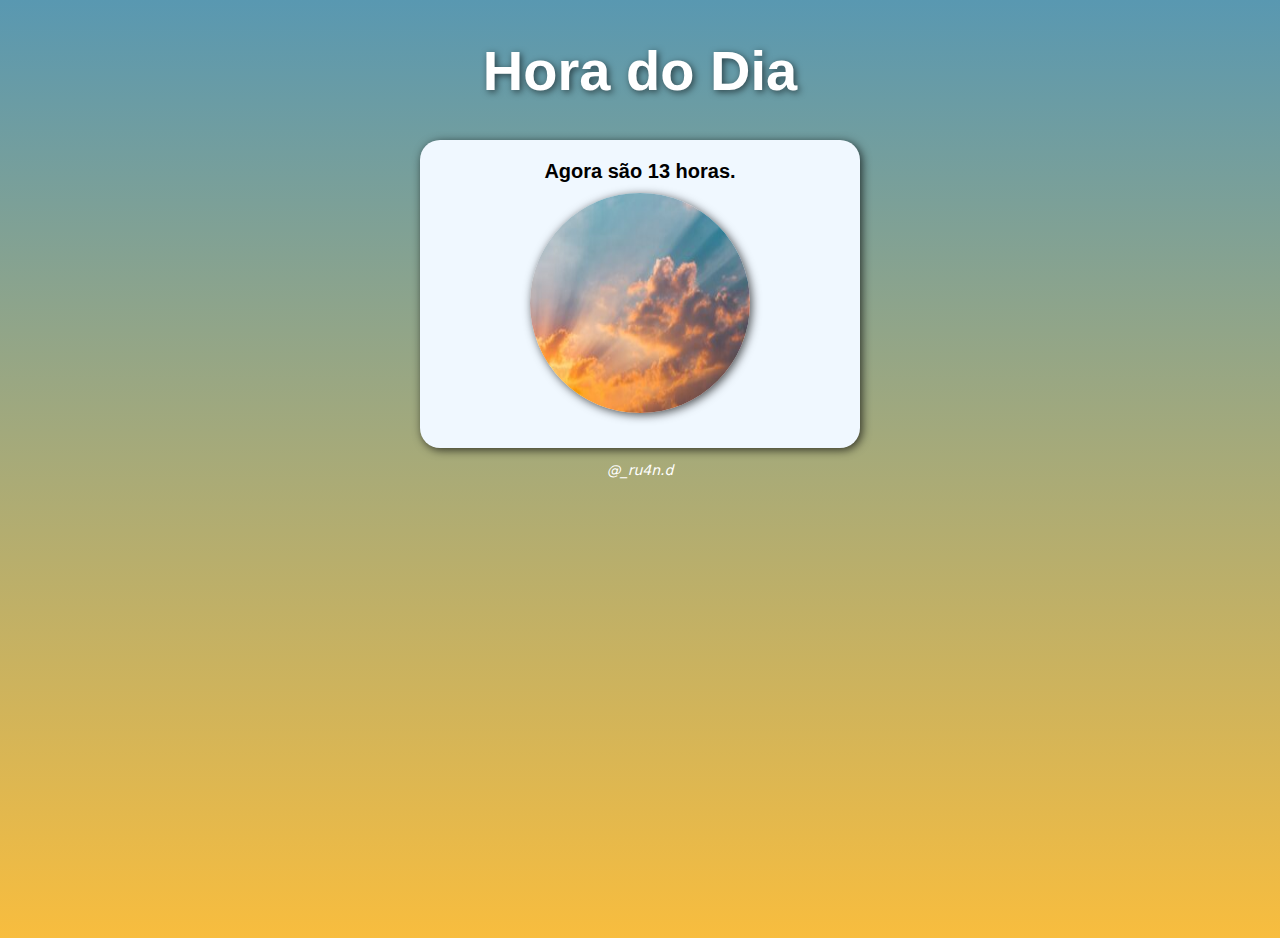
<file: exercicios/desafio1/index.html>
<!DOCTYPE html>
<html lang="pt-br">
<head>
    <meta charset="UTF-8">
    <meta name="viewport" content="width=device-width, initial-scale=1.0">
    <title>Hora do Dia</title>
    <link rel="stylesheet" href="style.css">
</head>
<body onload="carregar()">
    <header>
        <h1>Hora do Dia</h1>
    </header>
    <section>
        <div id="msg">
            
        </div>
        <div id="foto">
            <img id="imagem" src="img/dia.avif" alt="Foto do Dia">
        </div>
    </section>
    <footer>
        <p>@_ru4n.d</p>
    </footer>
    <script src="script.js"></script>
</body>
</html>
</file>
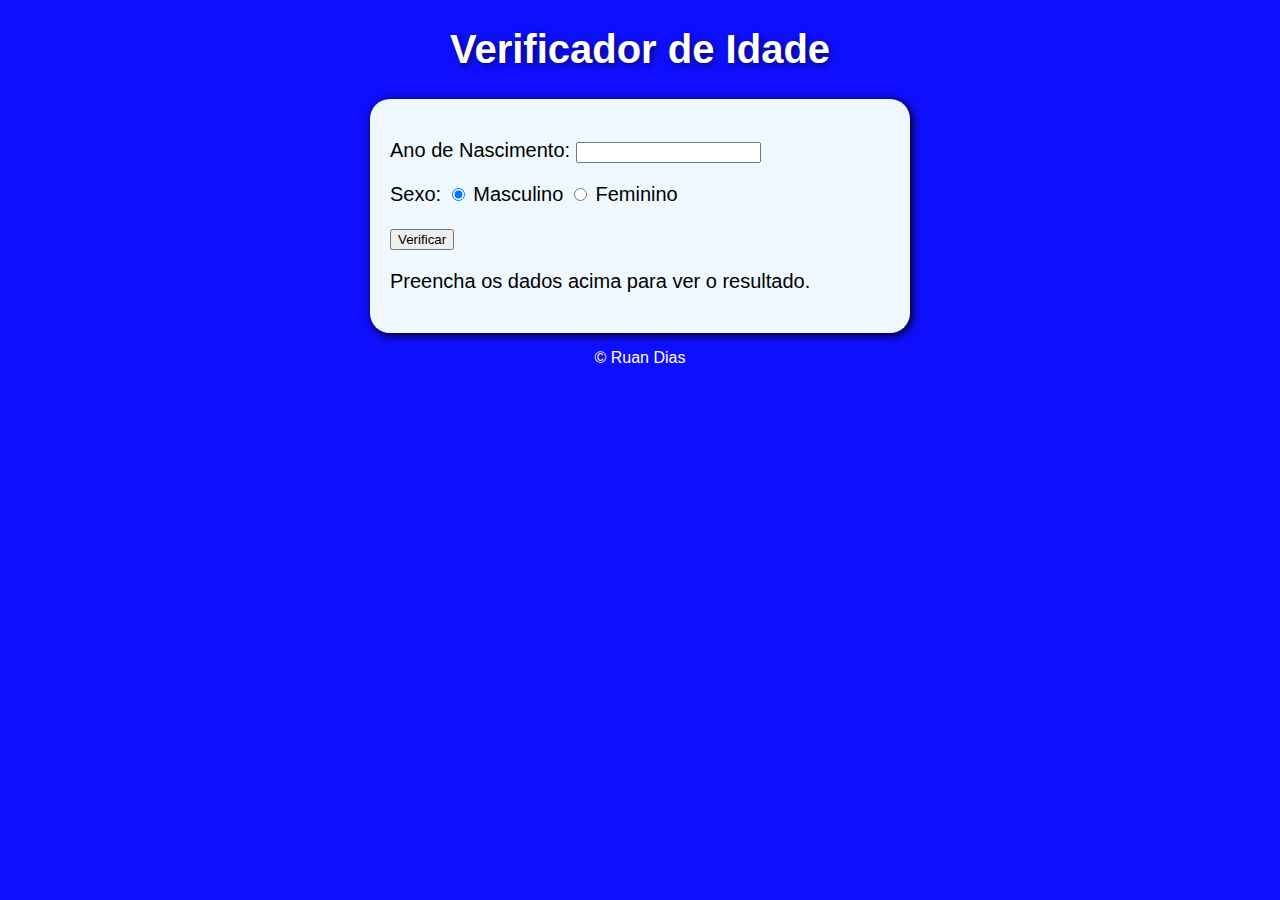
<file: exercicios/desafio2/index.html>
<!DOCTYPE html>
<html lang="pt-br">
<head>
    <meta charset="UTF-8">
    <meta name="viewport" content="width=device-width, initial-scale=1.0">
    <title>Verificador de Idade</title>
    <link rel="stylesheet" href="style.css">
</head>
<body>
    <header>
        <h1>Verificador de Idade</h1>
    </header>
    <section>
        <div>
            <p>
                Ano de Nascimento:
                <input type="number" name="txtano" id="txtano" min="1900">
            </p>
            <p>
                Sexo:
                <input type="radio" name="radsex" id="mas" checked>
                <label for="mas">Masculino</label>
                <input type="radio" name="radsex" id="fem">
                <label for="fem">Feminino</label>
            </p>
            <p>
                <input type="button" value="Verificar" onclick="verificar()">
            </p>
        </div>
        <div id="res">
            <p>Preencha os dados acima para ver o resultado.</p>
        </div>
    </section>
    <footer>
        <p>&copy Ruan Dias</p>
    </footer>
    <script src="scripts.js"></script>
</body>
</html>
</file>
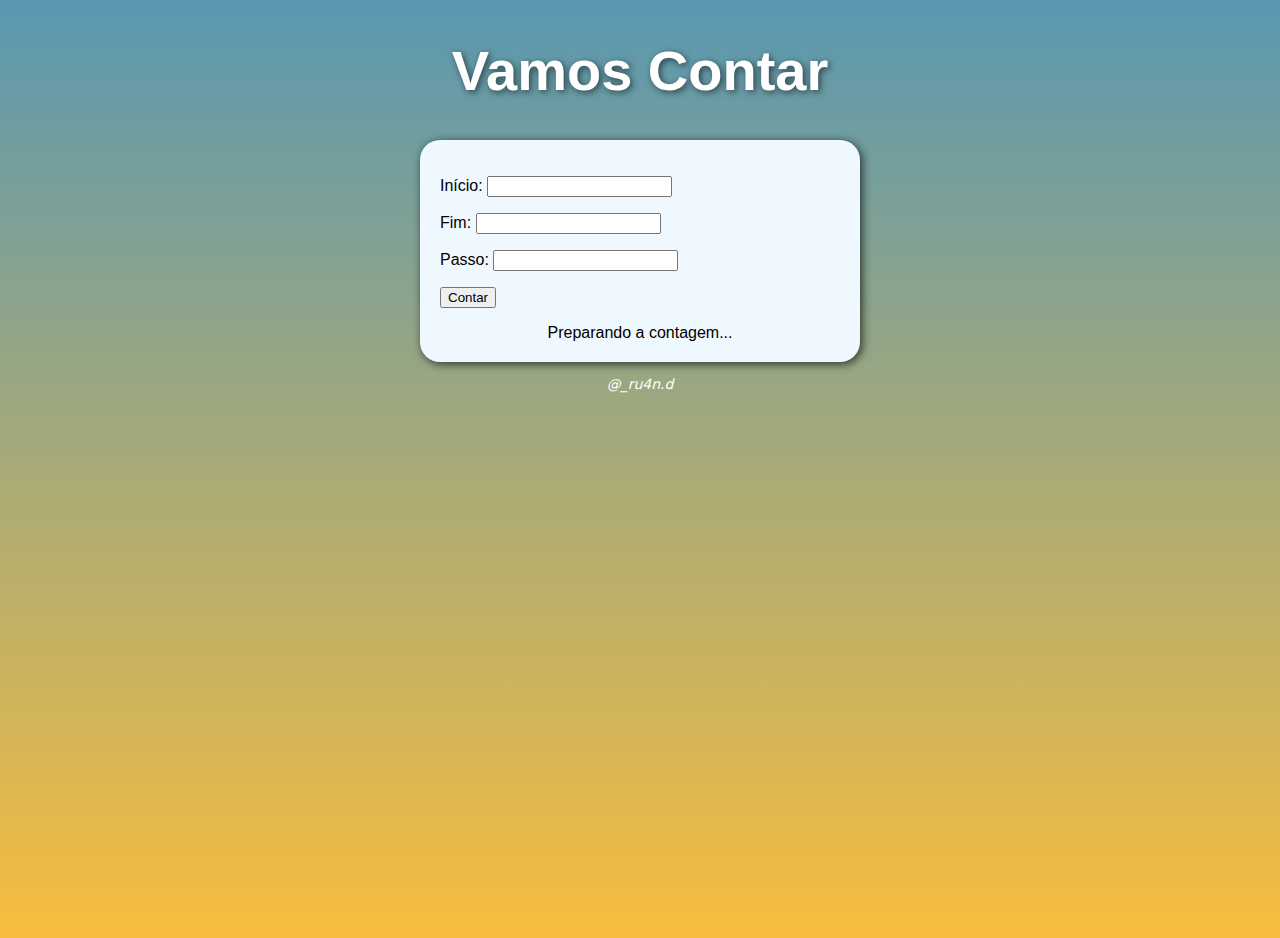
<file: exercicios/desafio3/index.html>
<!DOCTYPE html>
<html lang="pt-br">
<head>
    <meta charset="UTF-8">
    <meta name="viewport" content="width=device-width, initial-scale=1.0">
    <title>Contador em Passos</title>
    <link rel="stylesheet" href="style.css">
</head>
<body>
    <header>
        <h1>Vamos Contar</h1>
    </header>
    <section>
        <div id="dados">
            <p>
                Início: <input type="number" name="inicio" id="txti">
            </p>
            <p>
                Fim: <input type="number" name="fim" id="txtf">
            </p>
            <p>
                Passo: <input type="number" name="passo" id="txtp">
            </p>
            <p>
                <input type="button" value="Contar" onclick="contar()">
            </p>
        </div>
        <div id="res">
            Preparando a contagem...
        </div>
    </section>
    <footer>
        <p>@_ru4n.d</p>
    </footer>
    <script src="script.js"></script>
</body>
</html>
</file>
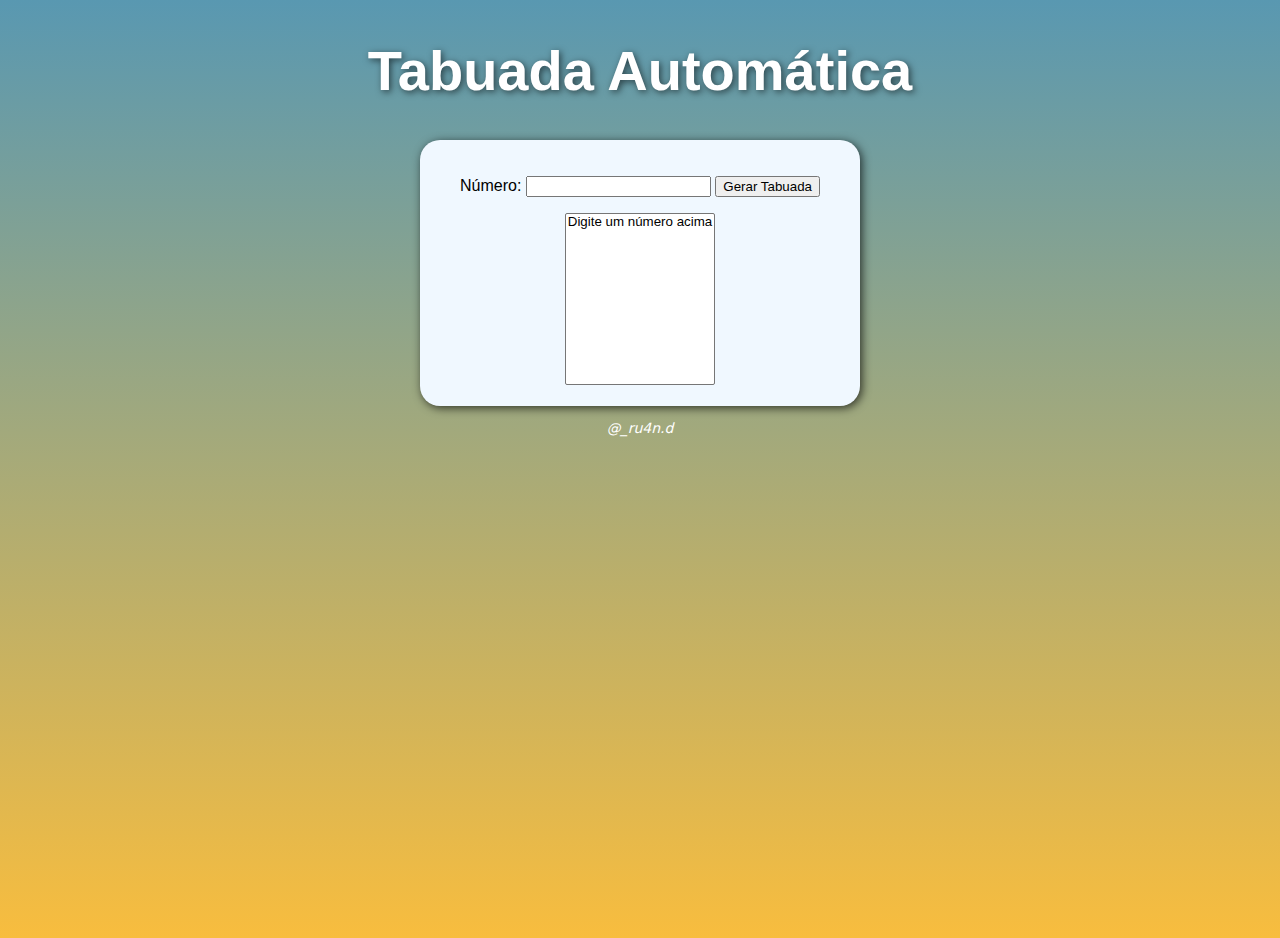
<file: exercicios/desafio4/index.html>
<!DOCTYPE html>
<html lang="pt-br">
<head>
    <meta charset="UTF-8">
    <meta name="viewport" content="width=device-width, initial-scale=1.0">
    <title>Tabuadinha Braba</title>
    <link rel="stylesheet" href="style.css">
</head>
<body>
    <header>
        <h1>Tabuada Automática</h1>
    </header>
    <section>
        <div id="select">
            <p>
                Número: <input type="number" name="num" id="txtn">
                <input type="button" value="Gerar Tabuada" onclick="tabuada()">
            </p>
        </div>
        <div>
            <select name="tabuada" id="seltab" size="10">
                <option >Digite um número acima</option>
            </select>
        </div>
    </section>
    <footer>
        <p>@_ru4n.d</p>
    </footer>
    <script src="script.js"></script>
</body>
</html>
</file>
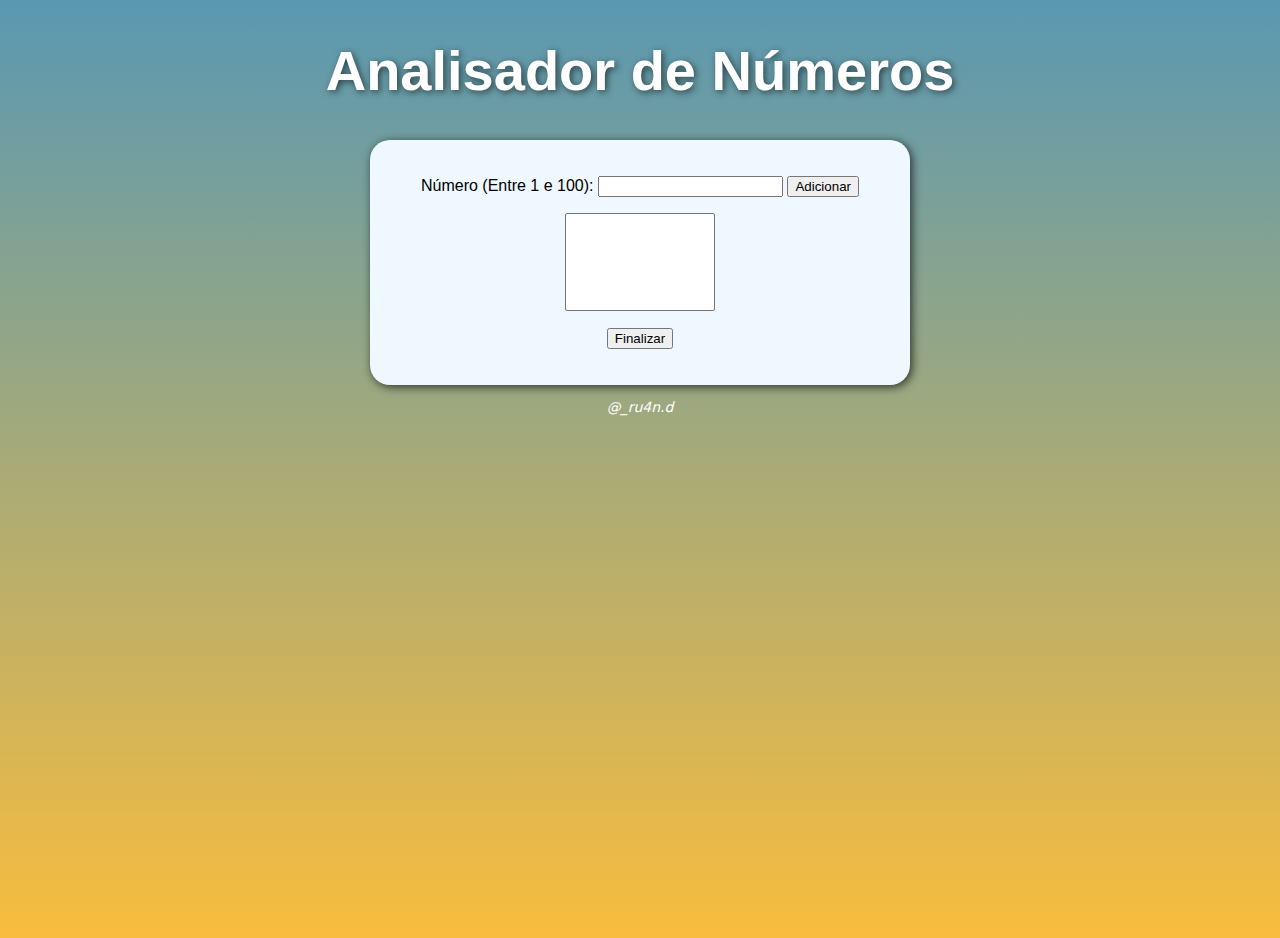
<file: exercicios/desafio5/index.html>
<!DOCTYPE html>
<html lang="pt-br">
<head>
    <meta charset="UTF-8">
    <meta name="viewport" content="width=device-width, initial-scale=1.0">
    <title>Analisador de Números</title>
    <link rel="stylesheet" href="style.css">
</head>
<body>
    <header>
        <h1>Analisador de Números</h1>
    </header>
    <section>
        <div id="select">
            <p>
                Número (Entre 1 e 100): <input type="number" name="fnum" id="fnum">
                <input type="button" value="Adicionar" onclick="adicionar()">
            </p>
            <select name="flista" id="flista" size="6"></select>
            <p>
                <input type="button" value="Finalizar" onclick="finalizar()">
            </p>
        </div>
        <div id="res">

        </div>
    </section>
    <footer>
        <p>@_ru4n.d</p>
    </footer>
    <script src="script.js"></script>
</body>
</html>
</file>
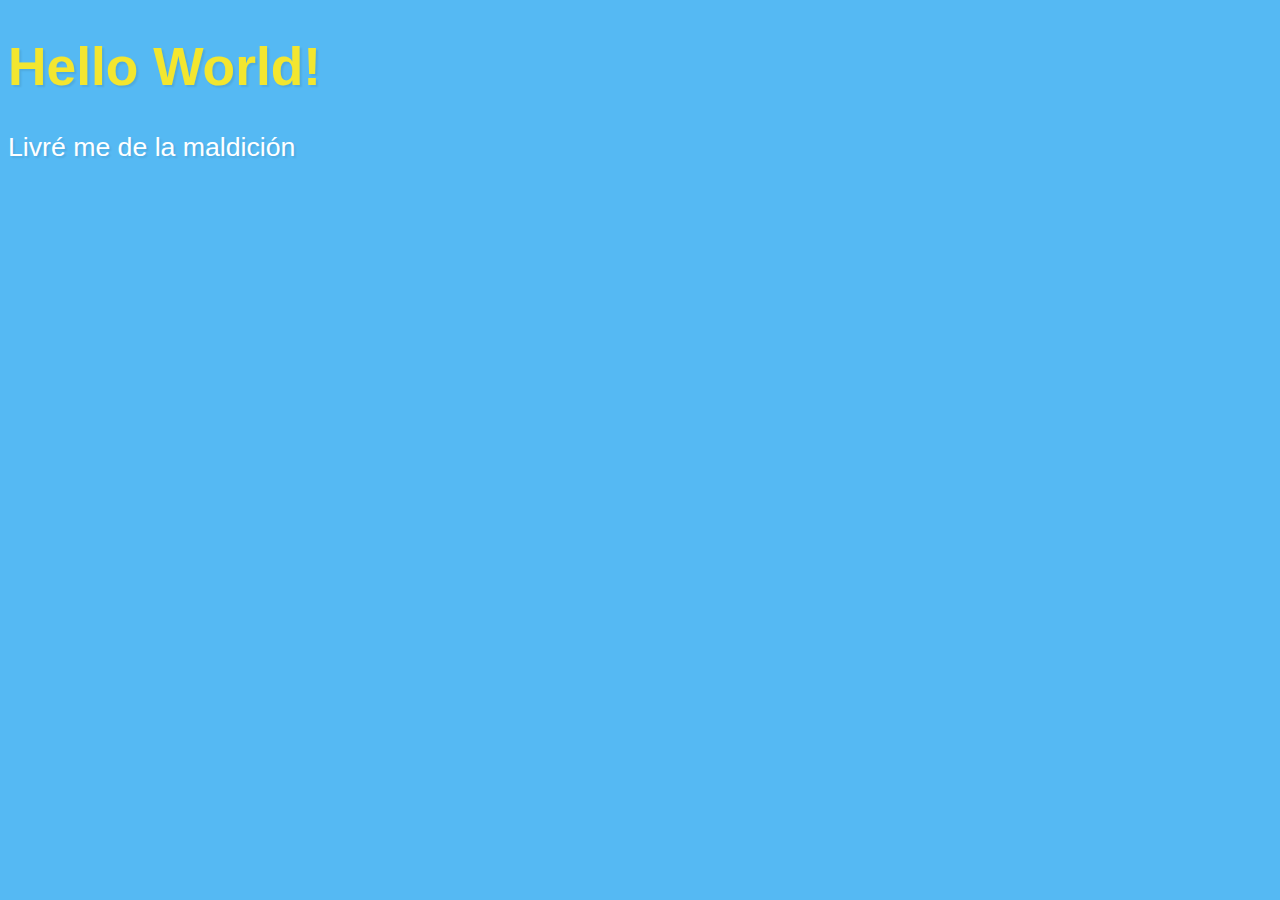
<file: aula04/ex001.html>
<!DOCTYPE html>
<html lang="pt-br">
<head>
    <meta charset="UTF-8">
    <meta name="viewport" content="width=device-width, initial-scale=1.0">
    <title>My First Program...</title>
    <style>
        body {
            background-color: rgb(85, 185, 243);
            color: white;
            font: normal 20pt Arial;
            text-shadow: 2px 2px 2px rgba(14, 14, 14, 0.082);
        }
        h1 {
            color: rgb(243, 230, 47);
        }
    </style>
</head>
<body>
    <h1>Hello World!</h1>
    <p>Livré me de la maldición</p>
    <script>
        //Mensagem de alerta
        window.alert("Minha primeira mensagem!")
        //Mensagem de confirmação
        window.confirm("Está gostando de Javascript?")
        //Mensagem em formato de pergunta
        window.prompt("Qual é o seu nome?")
    </script>
</body>
</html>
</file>
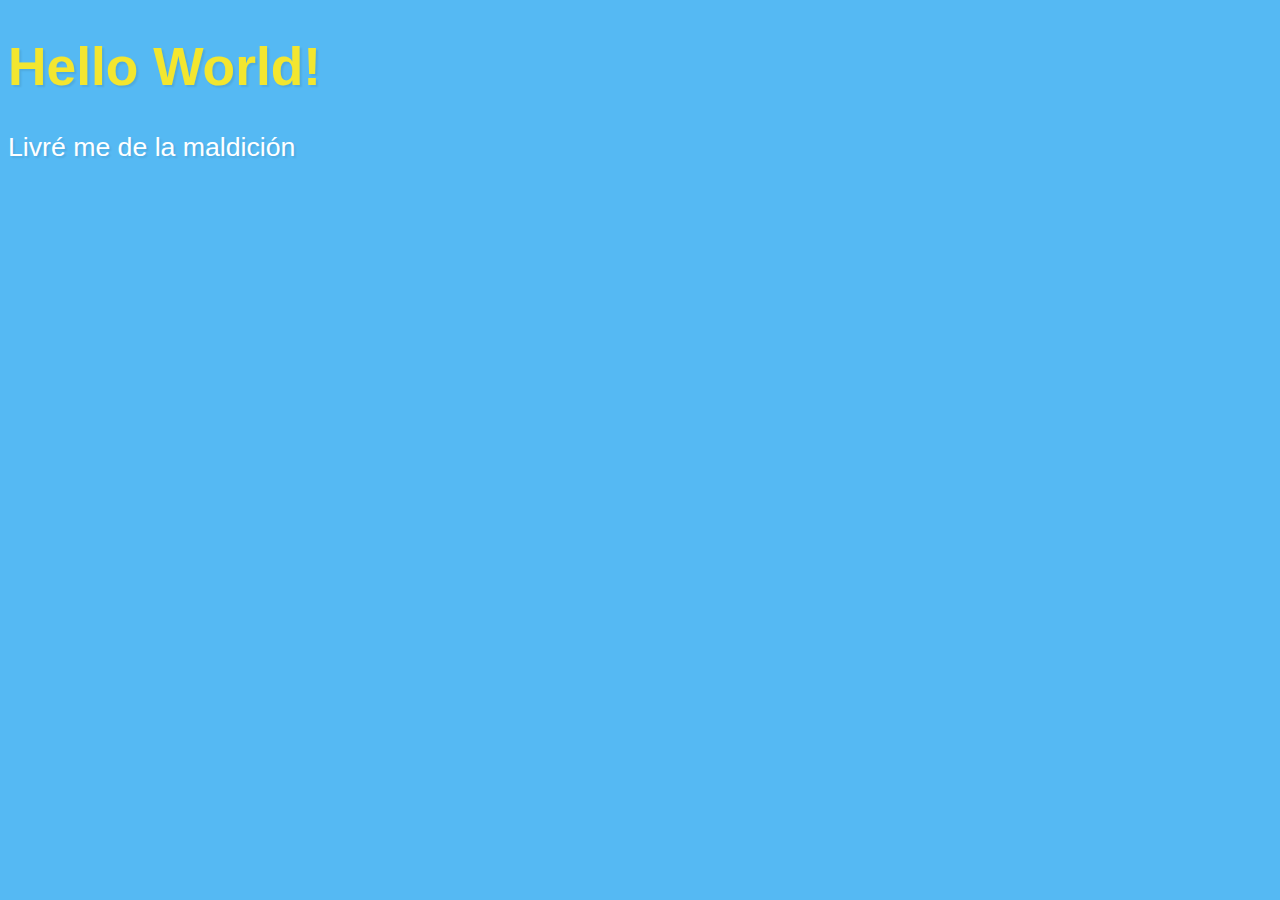
<file: aula06/ex002.html>
<!DOCTYPE html>
<html lang="pt-br">
<head>
    <meta charset="UTF-8">
    <meta name="viewport" content="width=device-width, initial-scale=1.0">
    <title>My First Program...</title>
    <style>
        body {
            background-color: rgb(85, 185, 243);
            color: white;
            font: normal 20pt Arial;
            text-shadow: 2px 2px 2px rgba(14, 14, 14, 0.082);
        }
        h1 {
            color: rgb(243, 230, 47);
        }
    </style>
</head>
<body>
    <h1>Hello World!</h1>
    <p>Livré me de la maldición</p>
    <script>
        //Mensagem em formato de pergunta
        window.prompt("Qual é o seu nome?")
    </script>
</body>
</html>
</file>
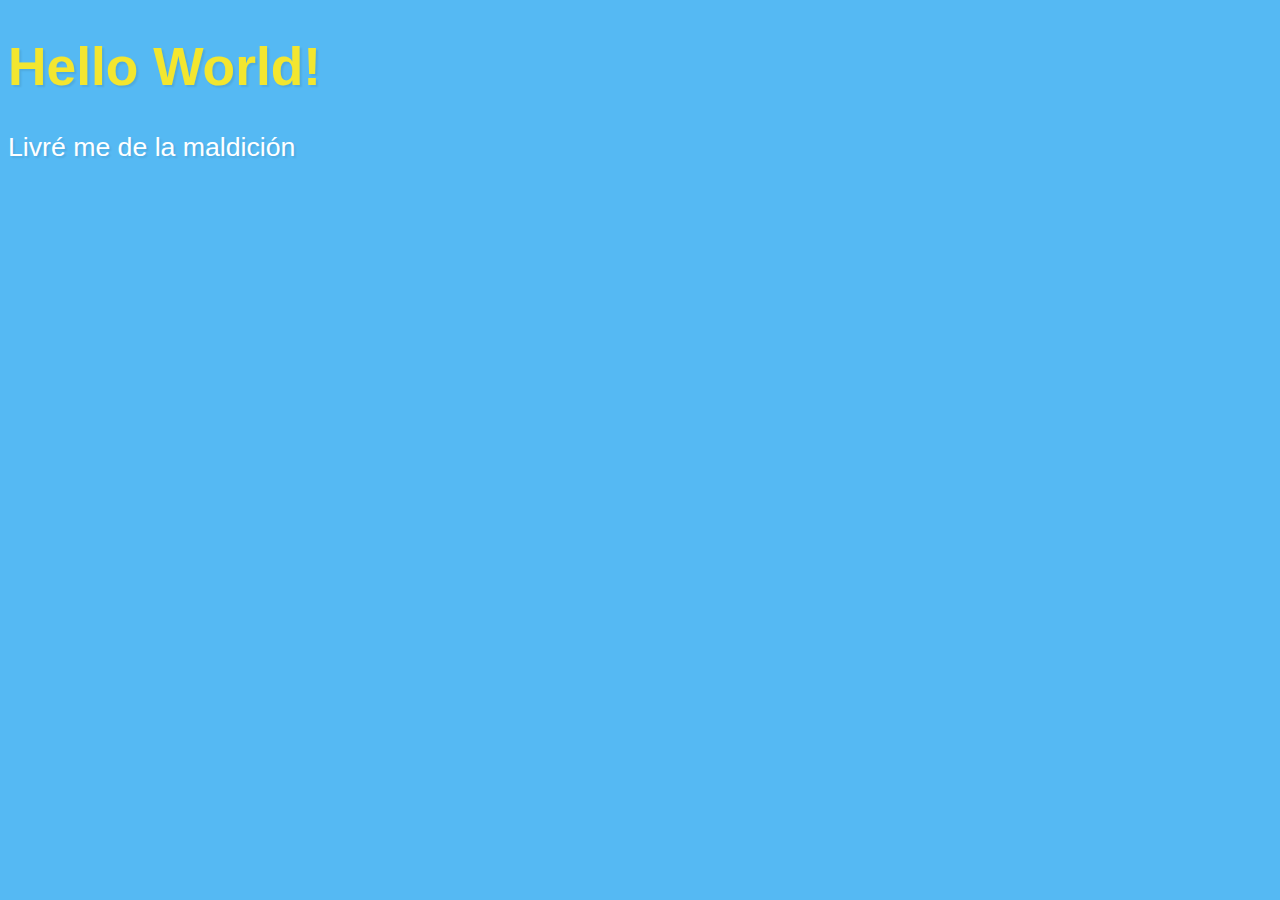
<file: aula06/ex003.html>
<!DOCTYPE html>
<html lang="pt-br">
<head>
    <meta charset="UTF-8">
    <meta name="viewport" content="width=device-width, initial-scale=1.0">
    <title>My First Program...</title>
    <style>
        body {
            background-color: rgb(85, 185, 243);
            color: white;
            font: normal 20pt Arial;
            text-shadow: 2px 2px 2px rgba(14, 14, 14, 0.082);
        }
        h1 {
            color: rgb(243, 230, 47);
        }
    </style>
</head>
<body>
    <h1>Hello World!</h1>
    <p>Livré me de la maldición</p>
    <script>
        var n1 = window.prompt("Digite um número: ")
        var n2 = window.prompt("Digite outro número: ")
        var soma = Number.parseFloat(n1) + Number.parseFloat(n2)
        window.alert(`A soma entre ${n1} e ${n2} é igual à ${soma}.`)
    </script>
</body>
</html>
</file>
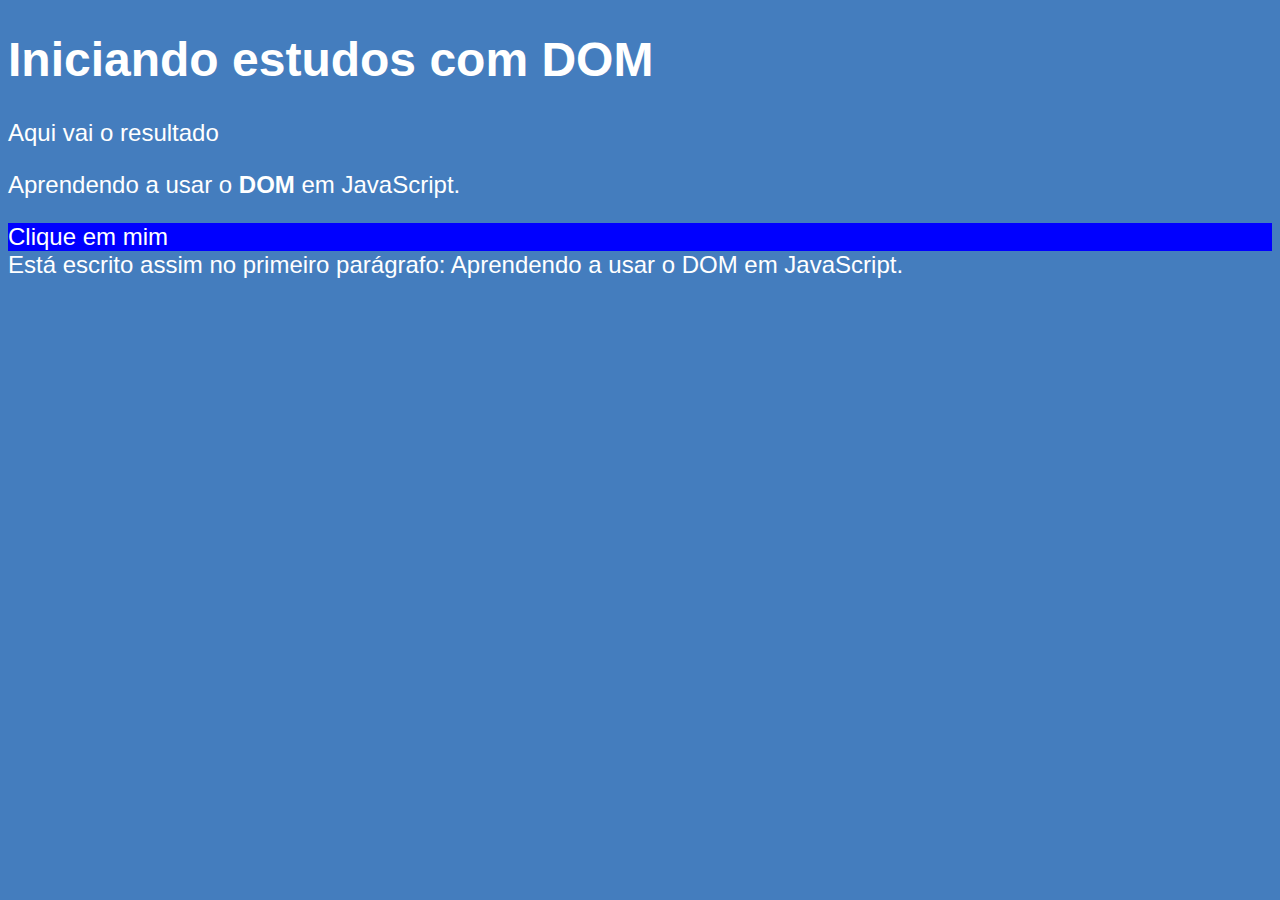
<file: aula06/ex005.html>
<!DOCTYPE html>
<html lang="pt-br">
<head>
    <meta charset="UTF-8">
    <meta name="viewport" content="width=device-width, initial-scale=1.0">
    <title>Primeiros passos com DOM</title>
    <style>
        body {
            background-color: rgb(68, 125, 190);
            color: white;
            font: normal 18pt arial;
        }
    </style>
</head>
<body>
    <h1>Iniciando estudos com DOM</h1>
    <p>Aqui vai o resultado </p>
    <p>Aprendendo a usar o <strong>DOM</strong> em JavaScript.</p>
    <div class="msg">Clique em mim</div>
    <script>
        var p1 = window.document.getElementsByTagName("p")[1]
        window.document.write('Está escrito assim no primeiro parágrafo: ' + p1.innerText)
        // var d = window.document.getElementById('msg')
        // d.style.backgroundColor = 'green'
        // window.document.getElementById.m
        var d = window.document.querySelector('div.msg')
        d.style.backgroundColor = 'blue'

    </script>
</body>
</html>
</file>
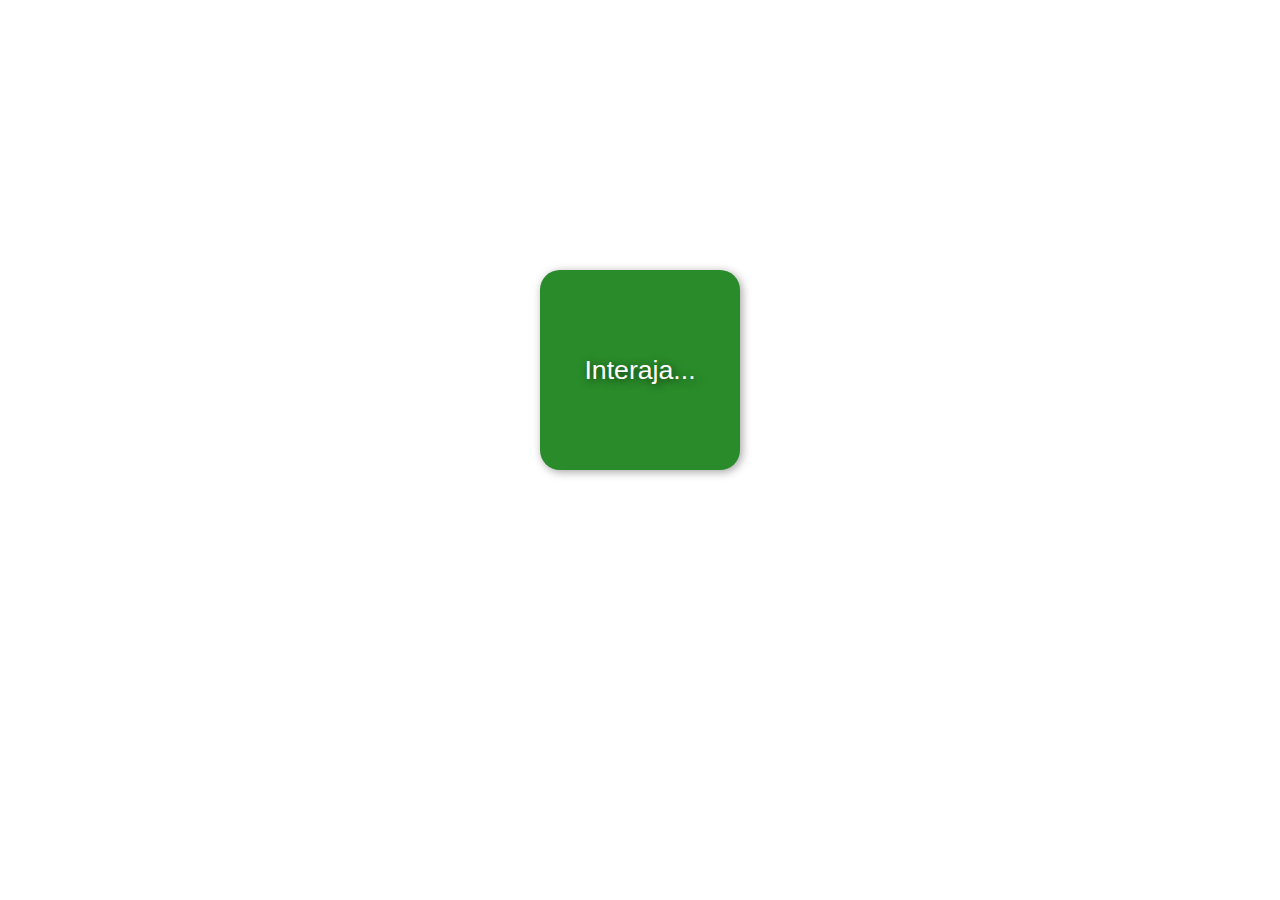
<file: aula10/ex006.html>
<!DOCTYPE html>
<html lang="pt-br">
<head>
    <meta charset="UTF-8">
    <meta name="viewport" content="width=device-width, initial-scale=1.0">
    <title>Eventos DOM</title>
    <style>
        #area {
            font: normal 20pt arial;
            background-color: rgb(42, 139, 42);
            color: white;
            width: 200px;
            height: 200px;
            line-height: 200px;
            text-align: center;
            border-radius: 20px;
            box-shadow: 2px 2px 10px rgba(0, 0, 0, 0.363);
            margin: auto;
            margin-top: 30vh;
            text-shadow: 2px 2px 8px rgba(0, 0, 0, 0.596);
        }
    </style>
</head>
<body>
    <div id="area">
        Interaja...
    </div>
    <script>
        var a = window.document.getElementById('area')
        a.addEventListener('click', clicar)
        a.addEventListener('mouseenter', entrar)
        a.addEventListener('mouseout', sair)
        function clicar() {
            a.innerText = 'Clicou!'
            a.style.background = 'red'
        }
        function entrar() {
            a.innerText = 'Entrou!'
        }
        function sair() {
            a.innerText = 'Saiu!'
            a.style.background = 'green'
        }
    </script>
</body>
</html>
</file>
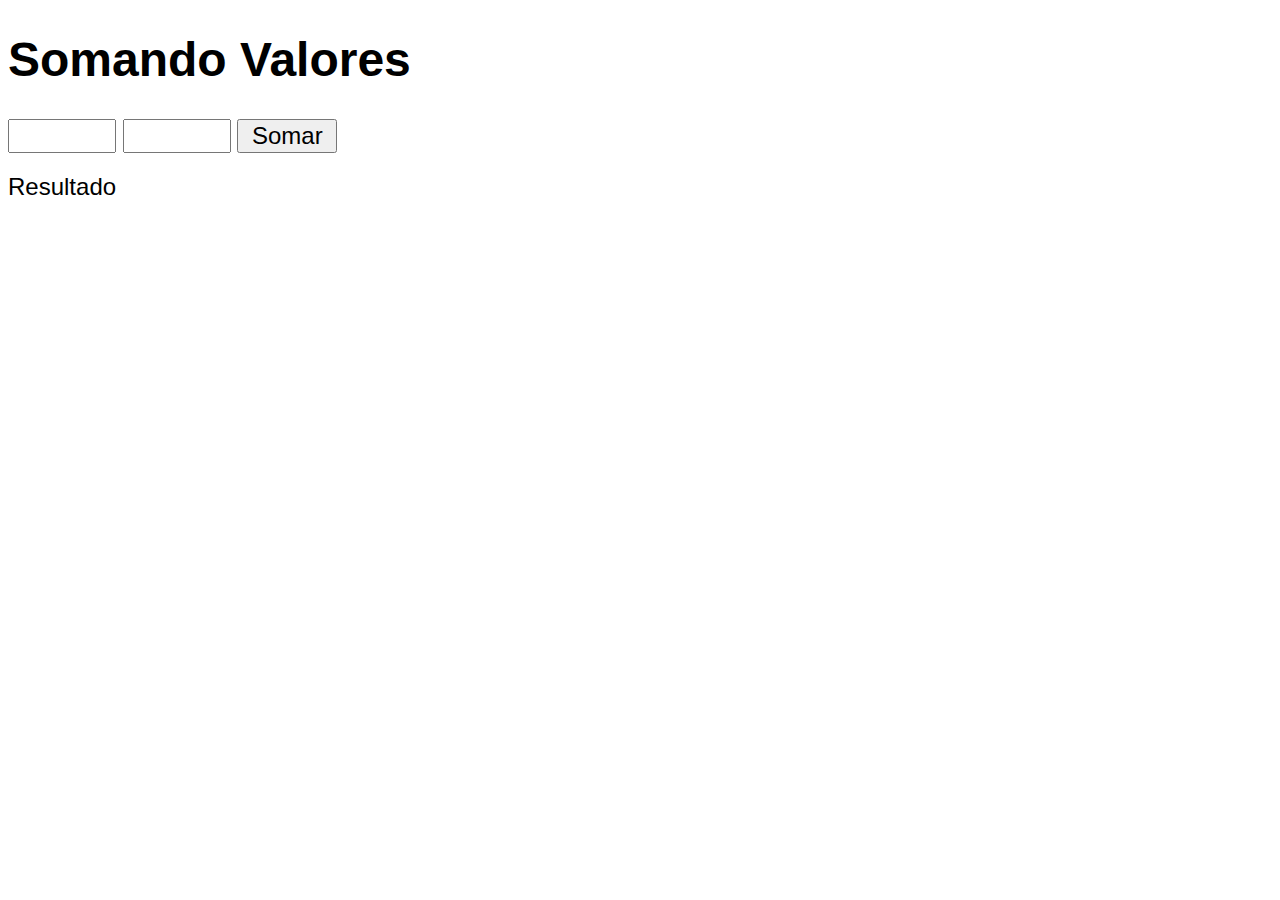
<file: aula10/ex007.html>
<!DOCTYPE html>
<html lang="pt-br">
<head>
    <meta charset="UTF-8">
    <meta name="viewport" content="width=device-width, initial-scale=1.0">
    <title>Somando Números</title>
    <style>
        body, input {
            font: normal 18pt arial;
        }
        input {
            width: 100px;
        }
        #res {
            margin-top: 20px;
        }
    </style>
</head>
<body>
    <h1>Somando Valores</h1>
    <input type="number" name="txtn1" id="txtn1">
    <input type="number" name="txtn2" id="txtn2">
    <input type="button" value="Somar" onclick="somar()">
    <div id="res">
        Resultado
    </div>

    <script>
        function somar() {
            var tn1 = document.getElementById('txtn1')
            var tn2 = document.querySelector('input#txtn2')
            var n1 = Number(tn1.value)
            var n2 = Number(tn2.value)
            var s = n1 + n2
            res.innerHTML = `A soma entre ${n1} e ${n2} é igual à <strong>${s}</strong>`
        }
    </script>
</body>
</html>
</file>
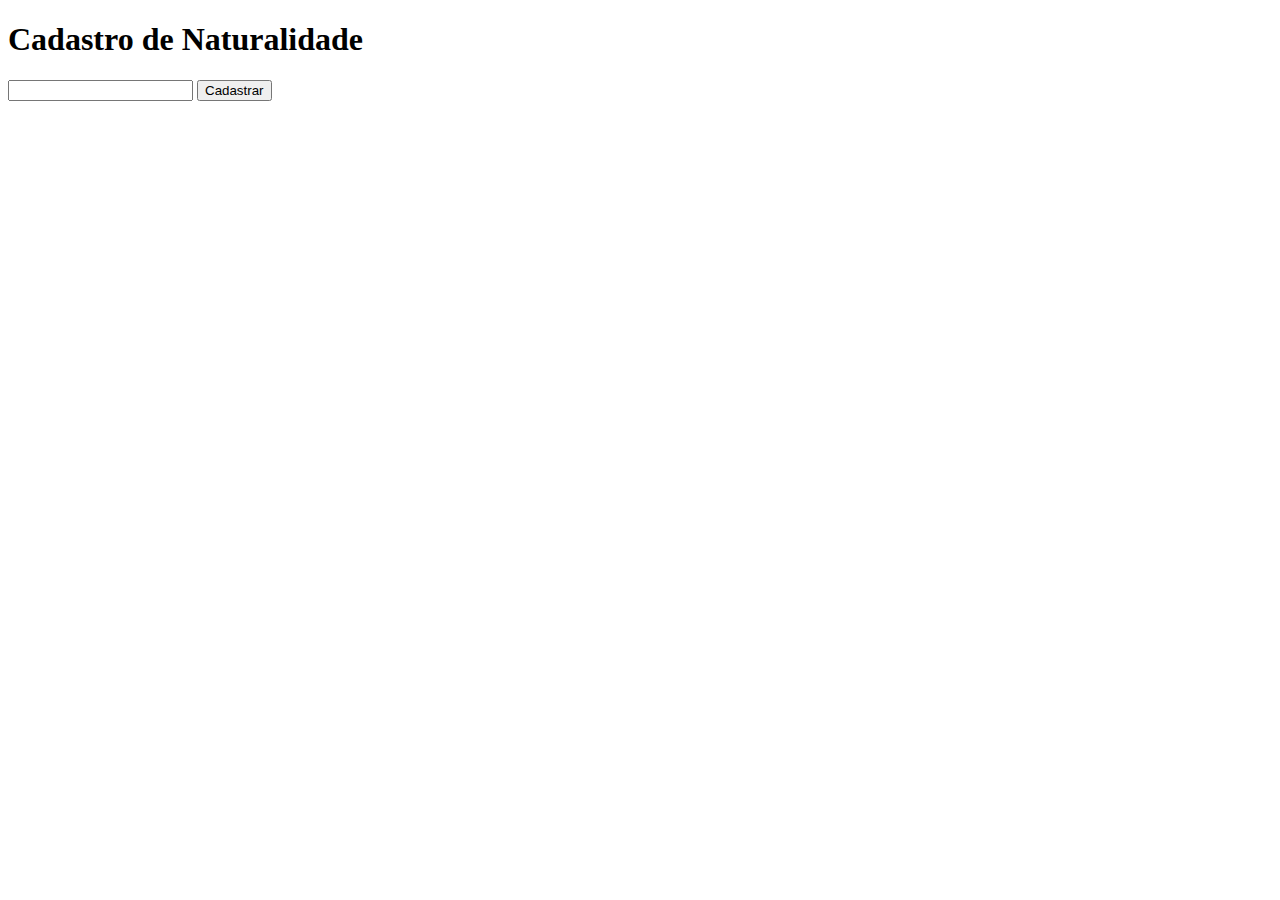
<file: aula11/desafio001.html>
<!DOCTYPE html>
<html lang="pt-br">
<head>
    <meta charset="UTF-8">
    <meta name="viewport" content="width=device-width, initial-scale=1.0">
    <title>Naturalidade</title>
</head>
<body>
    <h1>Cadastro de Naturalidade</h1>
    <input type="text" name="txtpais" id="txtpais">
    <input type="button" value="Cadastrar" onclick="cadastrar()">
    <div id="res"></div>

    <script>
        function cadastrar() {
            var tpais = document.querySelector('input#txtpais')
            var res = document.querySelector('div#res')
            var pais = String(tpais.value)
            res.innerHTML = `<p>Você nasceu no(a) <strong>${pais}</strong>.</p>`
            if (pais === 'Brasil') {
                res.innerHTML += "<p>Você é brasileiro!</p>"
            } else {
                res.innerHTML += "<p>Você é gringo parceiro, fica ligado!</p>"
            }
            res.innerHTML += "<p>Obrigado por cadastar.</p>"
        }
    </script>
</body>
</html>
</file>
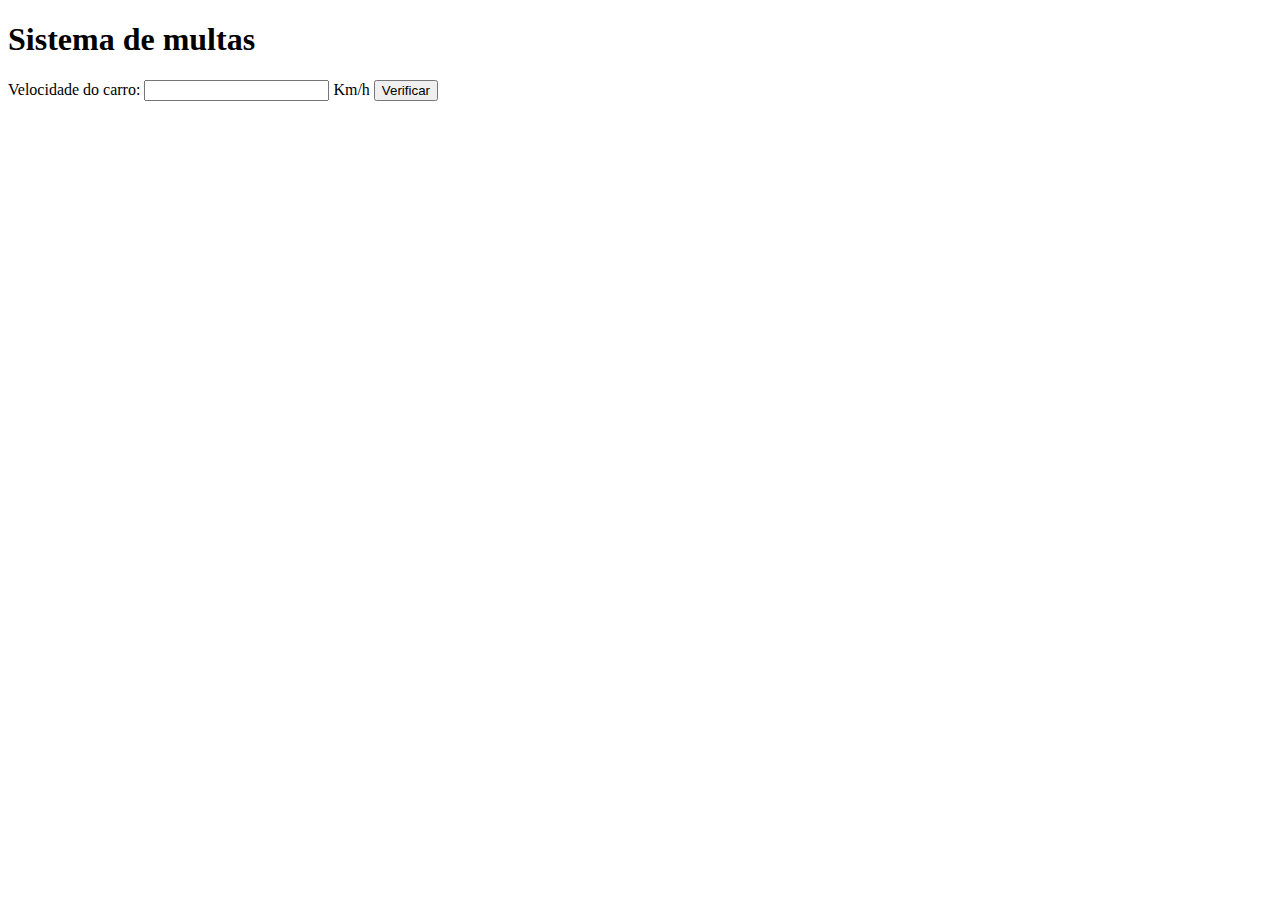
<file: aula11/ex010.html>
<!DOCTYPE html>
<html lang="pt-br">
<head>
    <meta charset="UTF-8">
    <meta name="viewport" content="width=device-width, initial-scale=1.0">
    <title>Pardal Detran</title>
</head>
<body>
    <h1>Sistema de multas</h1>
    Velocidade do carro: <input type="number" name="txtvel" id="txtvel"> Km/h
    <input type="button" value="Verificar" onclick="calcular()">
    <div id="res"></div>

    <script>

        function calcular() {
            var txtv = document.getElementById('txtvel')
            var res = document.querySelector('div#res')
            var vel = Number(txtv.value)
            res.innerHTML = `<p>Sua velocidade atual é de <strong>${vel}</strong> Km/h</p>`
            if (vel > 60) {
                res.innerHTML += ("<p>Você está acima da velocidade permitida! <strong>MULTADO!</strong></p>")
            }
            res.innerHTML += "<p> Dirija sempre com o cinto de segurança!</p>"
        }
    </script>
</body>
</html>
</file>
<file: exercicios/desafio1/style.css>
html, body {
    box-sizing: border-box;
    padding: 0px;
    margin: 0px;
}
body {
    background-image: linear-gradient(to top, rgb(248, 189, 62), rgb(89, 152, 177));
    color: black;
    font: normal 15pt arial;
    margin: auto;
    text-align: center;
    height: 100vh;
}
header {
    font-size: 1.4em;
    color: white;
    text-shadow: 2px 2px 7px rgba(0, 0, 0, 0.585);
}
section {
    background-color: aliceblue;
    width: 400px;
    margin: auto;
    padding: 20px;
    border-radius: 20px;
    box-shadow: 2px 2px 10px rgb(0, 0, 0, 0.7);
}
#msg {
    font-weight: bold;
}
#imagem {
    margin: 10px;
    width: 220px;
    height: 220px;
    border-radius: 50%;
    box-shadow: 2px 2px 10px rgba(0, 0, 0, 0.678);
}
footer {
    font-size: 0.7em;
    color: white;
    font-family: system-ui, -apple-system, BlinkMacSystemFont, 'Segoe UI', Roboto, Oxygen, Ubuntu, Cantarell, 'Open Sans', 'Helvetica Neue', sans-serif;
    font-style: italic;
}
</file>
<file: exercicios/desafio2/style.css>
html, body {
    box-sizing: border-box;
    padding: 0px;
    margin: 0px;
}
body {
    background-color: #0f0fff;
    color: white;
    font: normal 15pt arial;
}
header {
    text-align: center;
    text-shadow: 2px 2px 6px rgba(0, 0, 0, 0.589);
}
section {
    background-color: aliceblue;
    color: black;
    width: 500px;
    margin: auto;
    padding: 20px;
    border-radius: 20px;
    box-shadow: 2px 2px 10px black;
}
#foto {
    width: 250px;
    height: 250px;
    border-radius: 50%;
    margin: auto;
    margin-left: 125px;
    padding-top: 15px;
}
footer {
    text-align: center;
    font-size: 0.8em;
    font-family: 'Gill Sans', 'Gill Sans MT', Calibri, 'Trebuchet MS', sans-serif;
}
</file>
<file: exercicios/desafio3/style.css>
html, body {
    box-sizing: border-box;
    padding: 0px;
    margin: 0px;
}
body {
    background-image: linear-gradient(to top, rgb(248, 189, 62), rgb(89, 152, 177));
    color: black;
    font: normal 15pt arial;
    margin: auto;
    text-align: center;
    height: 100vh;
}
header {
    font-size: 1.4em;
    color: white;
    text-shadow: 2px 2px 7px rgba(0, 0, 0, 0.585);
}
section {
    background-color: aliceblue;
    width: 400px;
    margin: auto;
    padding: 20px;
    border-radius: 20px;
    box-shadow: 2px 2px 10px rgb(0, 0, 0, 0.7);
    font-size: 0.8em;
}
#dados {
    text-align: justify;
}
footer {
    font-size: 0.7em;
    color: white;
    font-family: system-ui, -apple-system, BlinkMacSystemFont, 'Segoe UI', Roboto, Oxygen, Ubuntu, Cantarell, 'Open Sans', 'Helvetica Neue', sans-serif;
    font-style: italic;
}
</file>
<file: exercicios/desafio4/style.css>
html, body {
    box-sizing: border-box;
    padding: 0px;
    margin: 0px;
}
body {
    background-image: linear-gradient(to top, rgb(248, 189, 62), rgb(89, 152, 177));
    color: black;
    font: normal 15pt arial;
    margin: auto;
    text-align: center;
    height: 100vh;
}
header {
    font-size: 1.4em;
    color: white;
    text-shadow: 2px 2px 7px rgba(0, 0, 0, 0.585);
}
section {
    background-color: aliceblue;
    width: 400px;
    margin: auto;
    padding: 20px;
    border-radius: 20px;
    box-shadow: 2px 2px 10px rgb(0, 0, 0, 0.7);
    font-size: 0.8em;
}
#dados {
    text-align: justify;
}
footer {
    font-size: 0.7em;
    color: white;
    font-family: system-ui, -apple-system, BlinkMacSystemFont, 'Segoe UI', Roboto, Oxygen, Ubuntu, Cantarell, 'Open Sans', 'Helvetica Neue', sans-serif;
    font-style: italic;
}
</file>
<file: exercicios/desafio5/style.css>
html, body {
    box-sizing: border-box;
    padding: 0px;
    margin: 0px;
}
body {
    background-image: linear-gradient(to top, rgb(248, 189, 62), rgb(89, 152, 177));
    color: black;
    font: normal 15pt arial;
    margin: auto;
    text-align: center;
    height: 100vh;
}
header {
    font-size: 1.4em;
    color: white;
    text-shadow: 2px 2px 7px rgba(0, 0, 0, 0.585);
}
section {
    background-color: aliceblue;
    width: 500px;
    margin: auto;
    padding: 20px;
    border-radius: 20px;
    box-shadow: 2px 2px 10px rgb(0, 0, 0, 0.7);
    font-size: 0.8em;
}
#flista{
    width: 150px;
}
footer {
    font-size: 0.7em;
    color: white;
    font-family: system-ui, -apple-system, BlinkMacSystemFont, 'Segoe UI', Roboto, Oxygen, Ubuntu, Cantarell, 'Open Sans', 'Helvetica Neue', sans-serif;
    font-style: italic;
}
</file>
